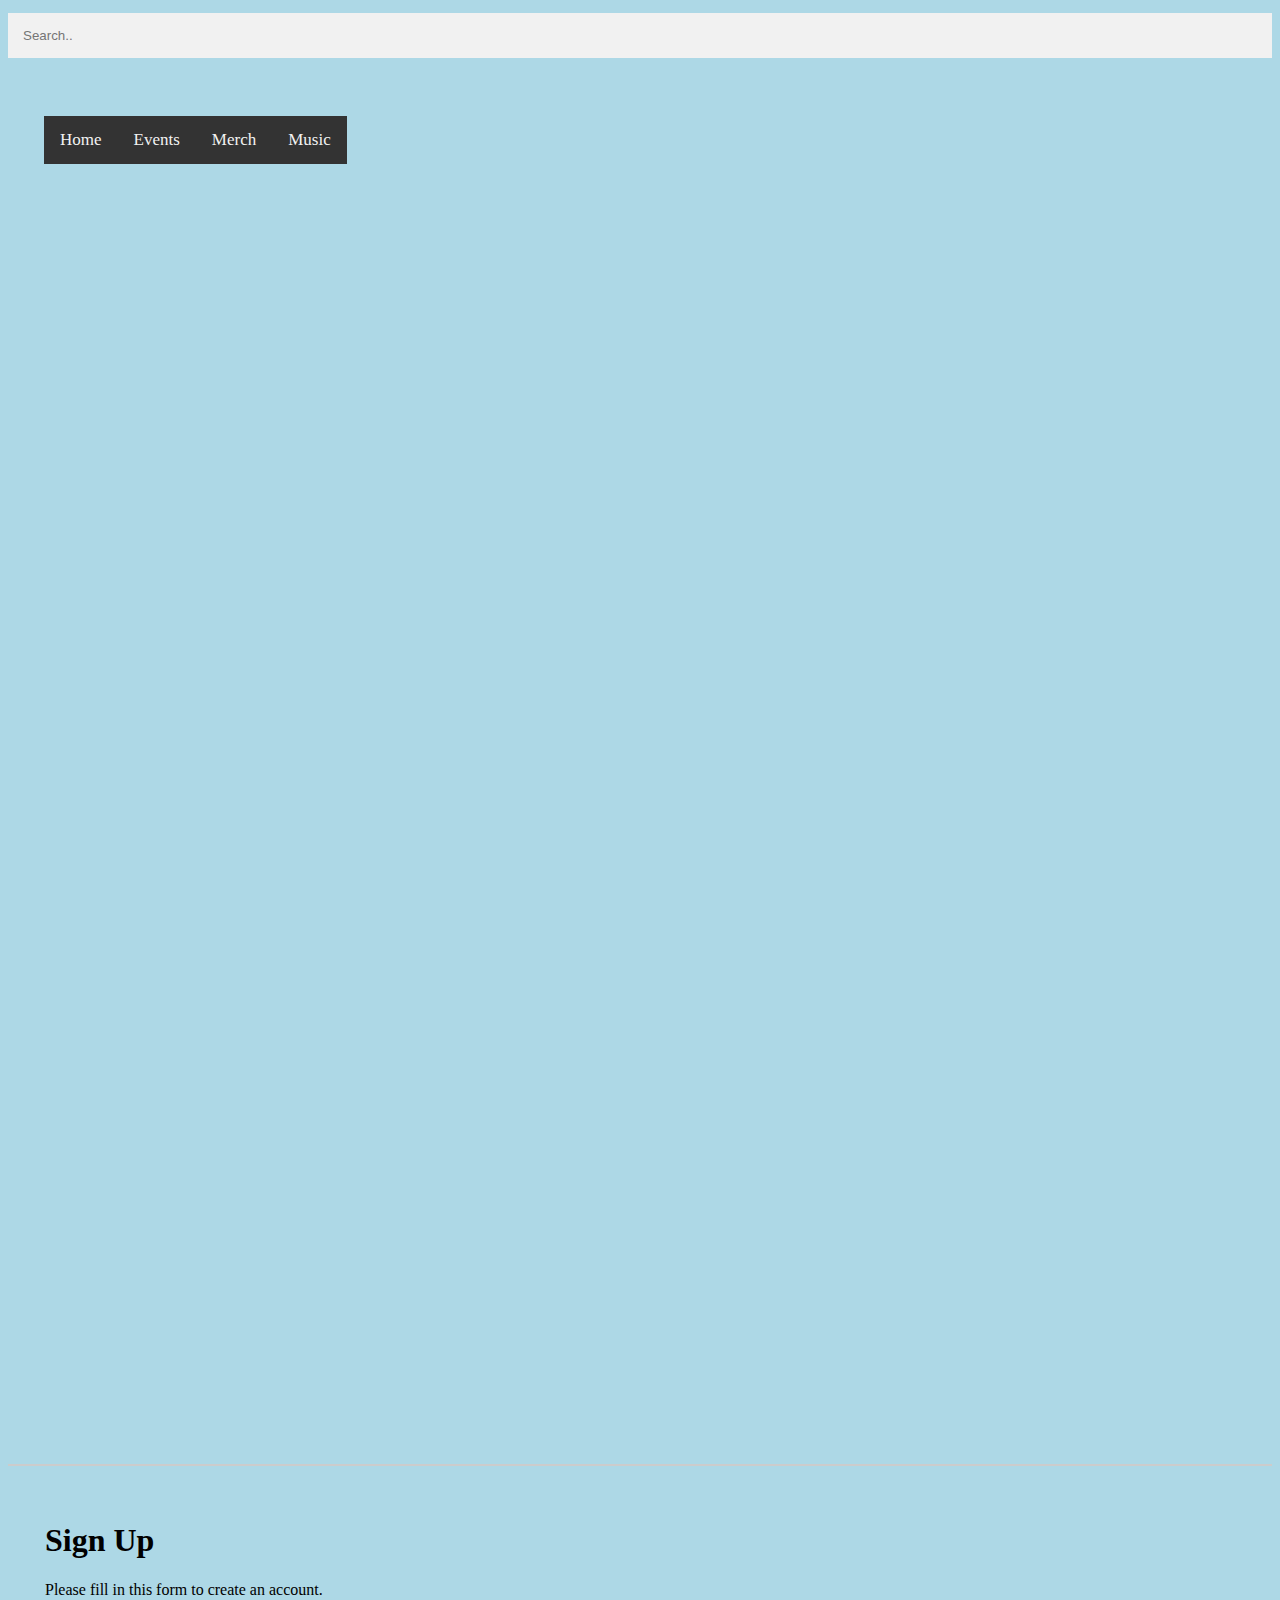
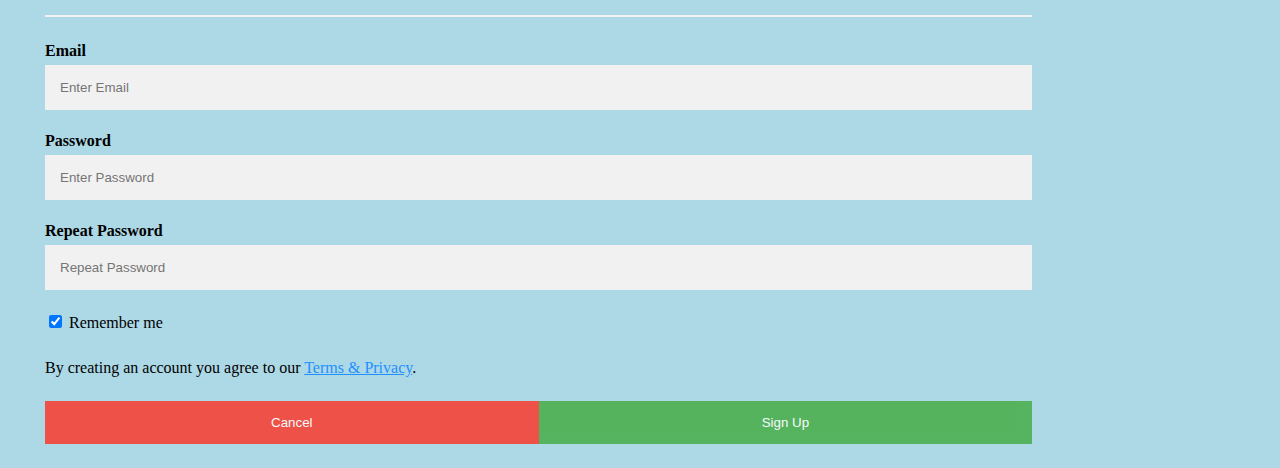
<file: index.html>
<!DOCTYPE html>
<html lang="en-US">
<head>
    <title> NIRVANA </title>
<meta charset="UTF-8">
<meta name="viewport" content="width=device-width, initial-scale=1">
<link rel="stylesheet"  href="css/style.css">
</head>
<body>
<input type="text" name="search" placeholder="Search..">

<div class="bg-img">
  <div class="container">
    <div class="topnav">
            
      <a href="home.html" target="_blank">Home</a>
      <a href="events.html" target="_blank">Events</a>
      <a href="merch.html" target="_blank">Merch</a>
      <a href="music.html" target="_blank">Music</a>
    
    </div>
  </div>
</div>
<iframe src="https://open.spotify.com/embed/track/5ghIJDpPoe3CfHMGu71E6T" width="300" height="380"  allow="encrypted-media"></iframe>
<form action="action_page.php" style="border:1px solid #ccc">
  <div class="container">
    <h1>Sign Up</h1>
    <p>Please fill in this form to create an account.</p>
    <hr>

    <label for="email"><b>Email</b></label>
    <input type="text" id="email" placeholder="Enter Email" name="email" required>

    <label for="psw"><b>Password</b></label>
    <input type="password"  id="psw" placeholder="Enter Password" name="psw" required>

    <label for="psw-repeat"><b>Repeat Password</b></label>
    <input type="password"  id="psw-repeat" placeholder="Repeat Password" name="psw-repeat" required>

    <label>
      <input type="checkbox" checked="checked" name="remember" style="margin-bottom:15px"> Remember me
    </label>

    <p>By creating an account you agree to our <a href="#" style="color:dodgerblue">Terms & Privacy</a>.</p>

    <div class="clearfix">
      <button type="button" class="cancelbtn">Cancel</button>
      <button type="submit" class="signupbtn">Sign Up</button>
    </div>
  </div>
</form>


</body>
</html>
</file>
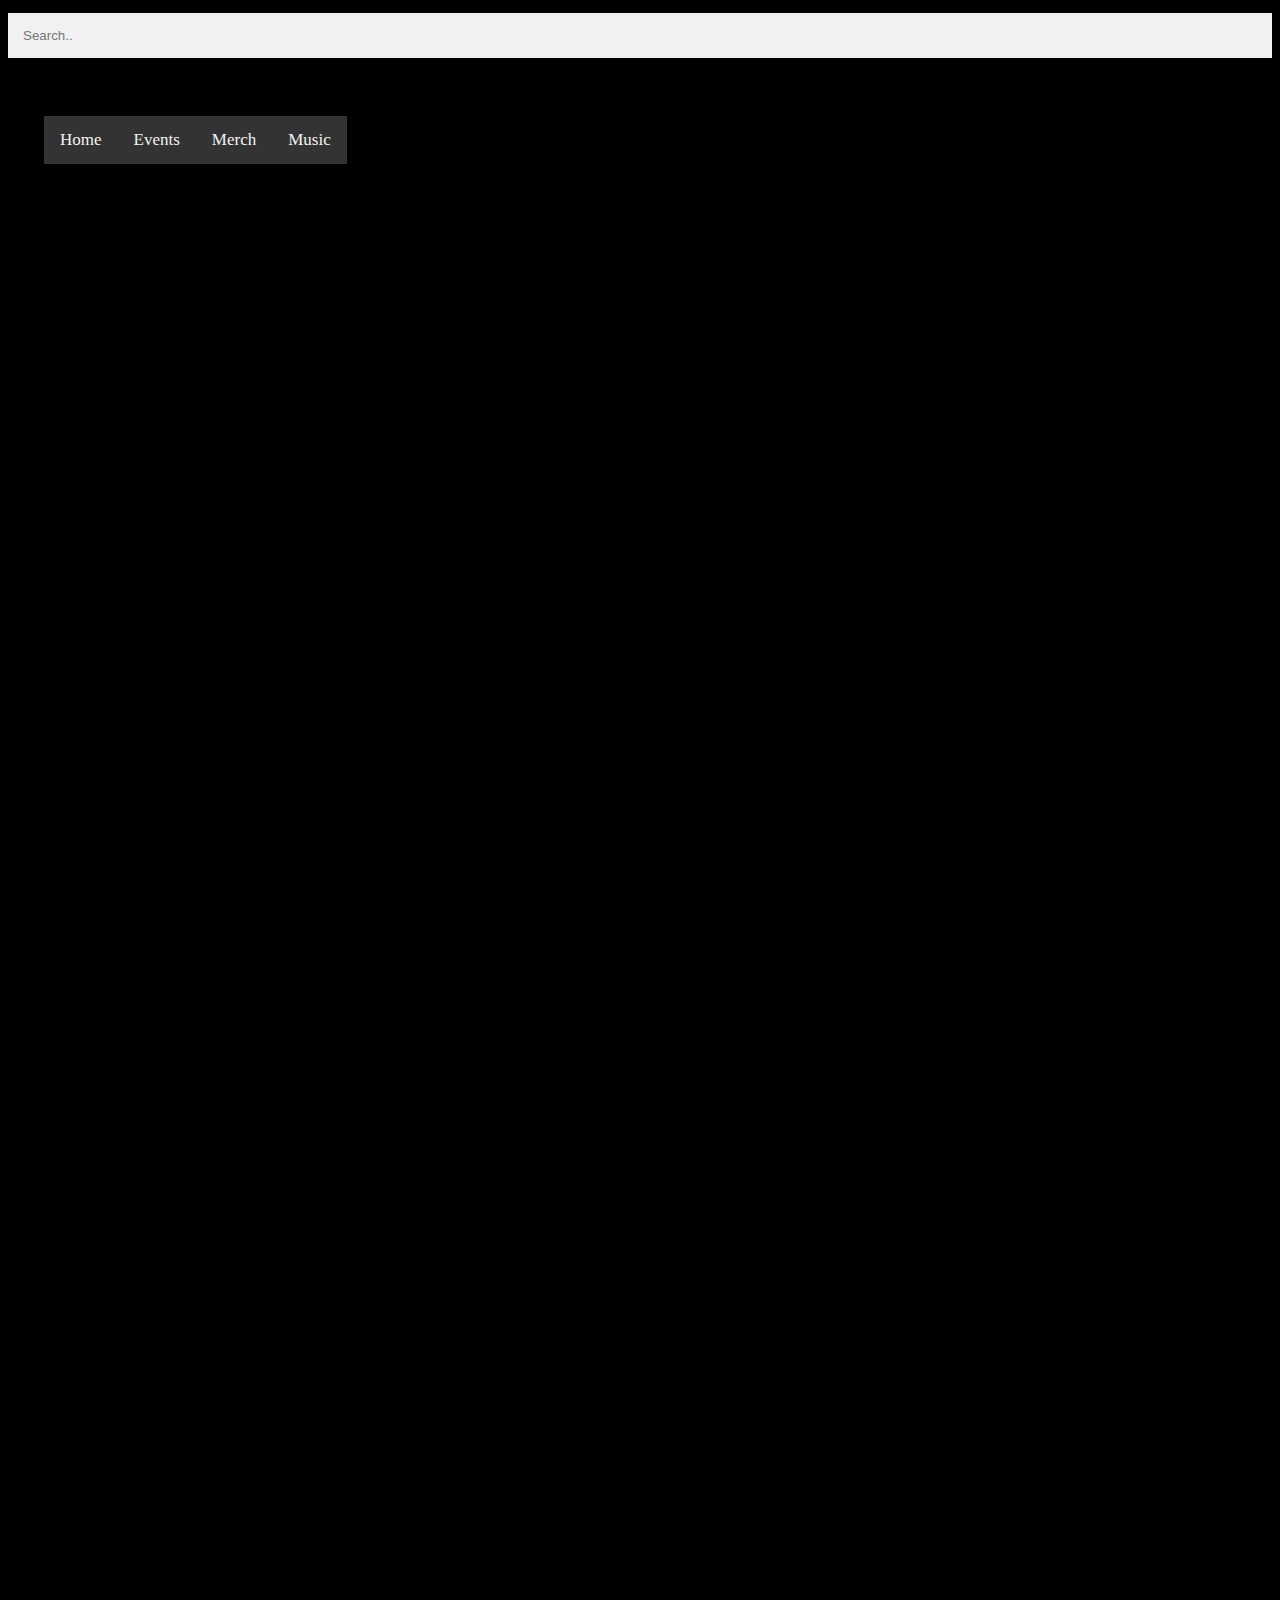
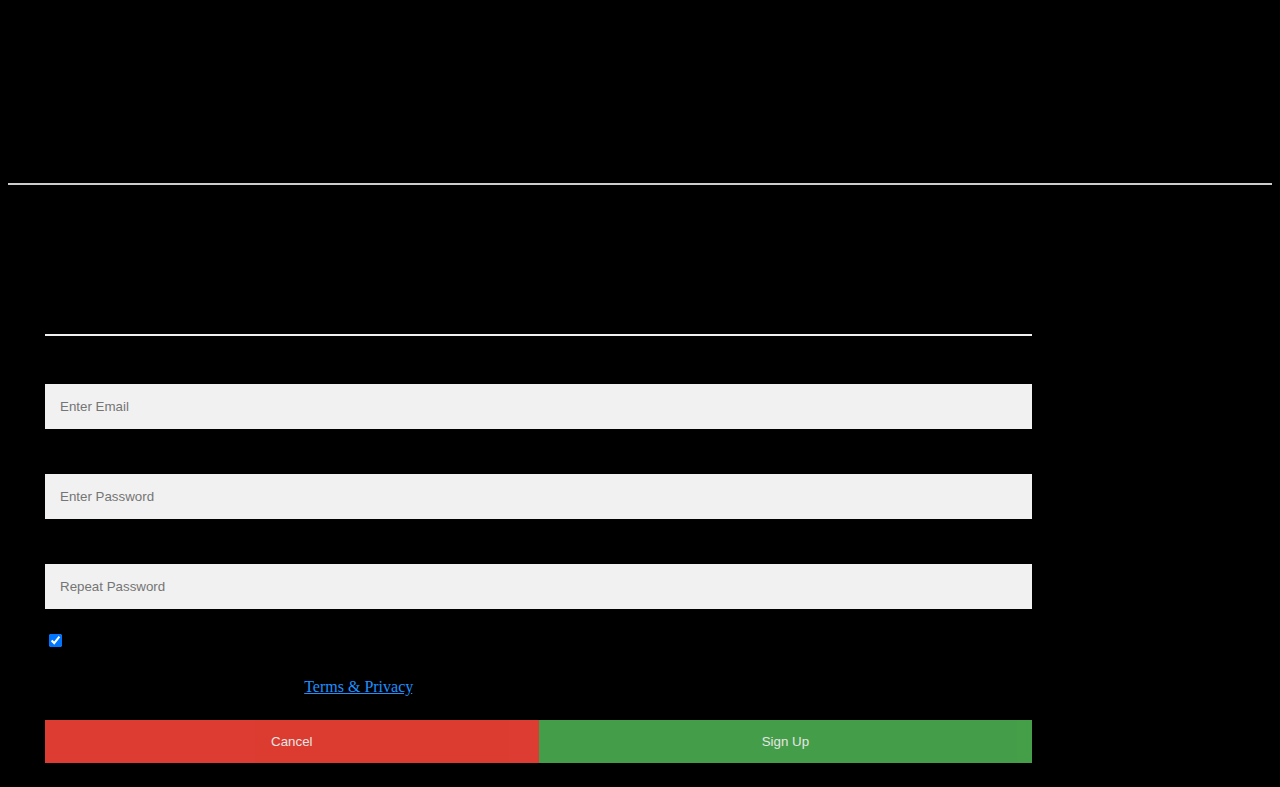
<file: music.html>
<!DOCTYPE html>
<html lang="en-US">
    <title> NIRVANA </title>
<head>
<meta charset="UTF-8">
<meta name="viewport" content="width=device-width, initial-scale=1">
<link rel="stylesheet"  href="css/style4.css">
</head>
<body>
<input type="text" name="search" placeholder="Search..">

<div class="bg-img">
  <div class="container">
    <div class="topnav">
            
      <a href="home.html">Home</a>
      <a href="events.html">Events</a>
      <a href="merch.html">Merch</a>
      <a href="music.html">Music</a>
    
    </div>
  </div>
</div>
<iframe src="https://open.spotify.com/embed/track/5ghIJDpPoe3CfHMGu71E6T" width="300" height="380"  allow="encrypted-media"></iframe>
<iframe src="https://open.spotify.com/embed/track/11LmqTE2naFULdEP94AUBa" width="300" height="380" frameborder="0" allowtransparency="true" allow="encrypted-media"></iframe>
<iframe width="560" height="315" src="https://www.youtube.com/embed/hTWKbfoikeg" title="YouTube video player" frameborder="0" allow="accelerometer; autoplay; clipboard-write; encrypted-media; gyroscope; picture-in-picture" allowfullscreen></iframe>
<iframe width="560" height="315" src="https://www.youtube.com/embed/pkcJEvMcnEg" title="YouTube video player" frameborder="0" allow="accelerometer; autoplay; clipboard-write; encrypted-media; gyroscope; picture-in-picture" allowfullscreen></iframe>


<form action="action_page.php" style="border:1px solid #ccc">
  <div class="container">
    <h1>Sign Up</h1>
    <p>Please fill in this form to create an account.</p>
    <hr>

    <label for="email"><b>Email</b></label>
    <input type="text"  id="email" placeholder="Enter Email" name="email" required>

    <label for="psw"><b>Password</b></label>
    <input type="password"  id="psw" placeholder="Enter Password" name="psw" required>

    <label for="psw-repeat"><b>Repeat Password</b></label>
    <input type="password"  id="psw-repeat" placeholder="Repeat Password" name="psw-repeat" required>

    <label>
      <input type="checkbox" checked="checked" name="remember" style="margin-bottom:15px"> Remember me
    </label>

    <p>By creating an account you agree to our <a href="#" style="color:dodgerblue">Terms & Privacy</a>.</p>

    <div class="clearfix">
      <button type="button" class="cancelbtn">Cancel</button>
      <button type="submit" class="signupbtn">Sign Up</button>
    </div>
  </div>
</form>


</body>
</html>
</file>
<file: css/style.css>
.bg-img {
  /* The image used */
  background-image: url("https://i1.sndcdn.com/artworks-000073238008-nb0m5j-t500x500.jpg");

  min-height: 1000px;

  /* Center and scale the image nicely */
  background-position: center;
  background-repeat: no-repeat;
  background-size: cover;

  /* Needed to position the navbar */
  position: relative;
}

/* Position the navbar container inside the image */
.container {
  position: absolute;
  margin: 20px;
  width: auto;
}

/* The navbar */
.topnav {
  overflow: hidden;
  background-color: #333;
}

/* Navbar links */
.topnav a {
  float: left;
  color: #f2f2f2;
  text-align: center;
  padding: 14px 16px;
  text-decoration: none;
  font-size: 17px;
}

.topnav a:hover {
  background-color: #ddd;
  color: black;
}

input[type=text] {
  width: 130px;
  -webkit-transition: width 0.4s ease-in-out;
  transition: width 0.4s ease-in-out;
}

/* When the input field gets focus, change its width to 100% */
input[type=text]:focus {
  width: 100%;
}
* {box-sizing: border-box}

/* Full-width input fields */
  input[type=text], input[type=password] {
  width: 100%;
  padding: 15px;
  margin: 5px 0 22px 0;
  display: inline-block;
  border: none;
  background: #f1f1f1;
}

input[type=text]:focus, input[type=password]:focus {
  background-color: #ddd;
  outline: none;
}

hr {
  border: 1px solid #f1f1f1;
  margin-bottom: 25px;
}

/* Set a style for all buttons */
button {
  background-color: #4CAF50;
  color: white;
  padding: 14px 20px;
  margin: 8px 0;
  border: none;
  cursor: pointer;
  width: 100%;
  opacity: 0.9;
}

button:hover {
  opacity:1;
}

/* Extra styles for the cancel button */
.cancelbtn {
  padding: 14px 20px;
  background-color: #f44336;
}

/* Float cancel and signup buttons and add an equal width */
.cancelbtn, .signupbtn {
  float: left;
  width: 50%;
}

/* Add padding to container elements */
.container {
  padding: 16px;
}

/* Clear floats */
.clearfix::after {
  content: "";
  clear: both;
  display: table;
}

/* Change styles for cancel button and signup button on extra small screens */
@media screen and (max-width: 300px) {
  .cancelbtn, .signupbtn {
    width: 100%;
  }
}

body {
  background: lightblue url("https://f4.bcbits.com/img/a0464801798_5.jpg") no-repeat fixed center;
}

iframe{
border: 0px;
background-color: transparent;
}
</file>
<file: css/style4.css>
.bg-img {
  /* The image used */
  background-image: url("https://fsa.zobj.net/crop.php?r=_6u40KjuaKQbFK1Vg_FwLlvh1Bn5XKkq652L6AjgrCEvSA8Amryl_VAwjEHithH3BPldT9JzygPvR3zqjC9BWRjRHo6K-FN7dP5iu-95aqq5bDsHbNZpNIMga3yWRls6naB-wSP-bibsdyRJ");

  min-height: 1000px;

  /* Center and scale the image nicely */
  background-position: center;
  background-repeat: no-repeat;
  background-size: cover;

  /* Needed to position the navbar */
  position: relative;
}

/* Position the navbar container inside the image */
.container {
  position: absolute;
  margin: 20px;
  width: auto;
}

/* The navbar */
.topnav {
  overflow: hidden;
  background-color: #333;
}

/* Navbar links */
.topnav a {
  float: left;
  color: #f2f2f2;
  text-align: center;
  padding: 14px 16px;
  text-decoration: none;
  font-size: 17px;
}

.topnav a:hover {
  background-color: #ddd;
  color: black;
}

input[type=text] {
  width: 130px;
  -webkit-transition: width 0.4s ease-in-out;
  transition: width 0.4s ease-in-out;
}

/* When the input field gets focus, change its width to 100% */
input[type=text]:focus {
  width: 100%;
}
* {box-sizing: border-box}

/* Full-width input fields */
  input[type=text], input[type=password] {
  width: 100%;
  padding: 15px;
  margin: 5px 0 22px 0;
  display: inline-block;
  border: none;
  background: #f1f1f1;
}

input[type=text]:focus, input[type=password]:focus {
  background-color: #ddd;
  outline: none;
}

hr {
  border: 1px solid #f1f1f1;
  margin-bottom: 25px;
}

/* Set a style for all buttons */
button {
  background-color: #4CAF50;
  color: white;
  padding: 14px 20px;
  margin: 8px 0;
  border: none;
  cursor: pointer;
  width: 100%;
  opacity: 0.9;
}

button:hover {
  opacity:1;
}

/* Extra styles for the cancel button */
.cancelbtn {
  padding: 14px 20px;
  background-color: #f44336;
}

/* Float cancel and signup buttons and add an equal width */
.cancelbtn, .signupbtn {
  float: left;
  width: 50%;
}

/* Add padding to container elements */
.container {
  padding: 16px;
}

/* Clear floats */
.clearfix::after {
  content: "";
  clear: both;
  display: table;
}

/* Change styles for cancel button and signup button on extra small screens */
@media screen and (max-width: 300px) {
  .cancelbtn, .signupbtn {
    width: 100%;
  }
}

body {
  background: black url("https://www.itl.cat/pngfile/big/292-2928000_nirvana-wallpaper-hd-android.jpg") no-repeat fixed center;
}
iframe{
border: 0px;
background-color: transparent;
}
</file>
